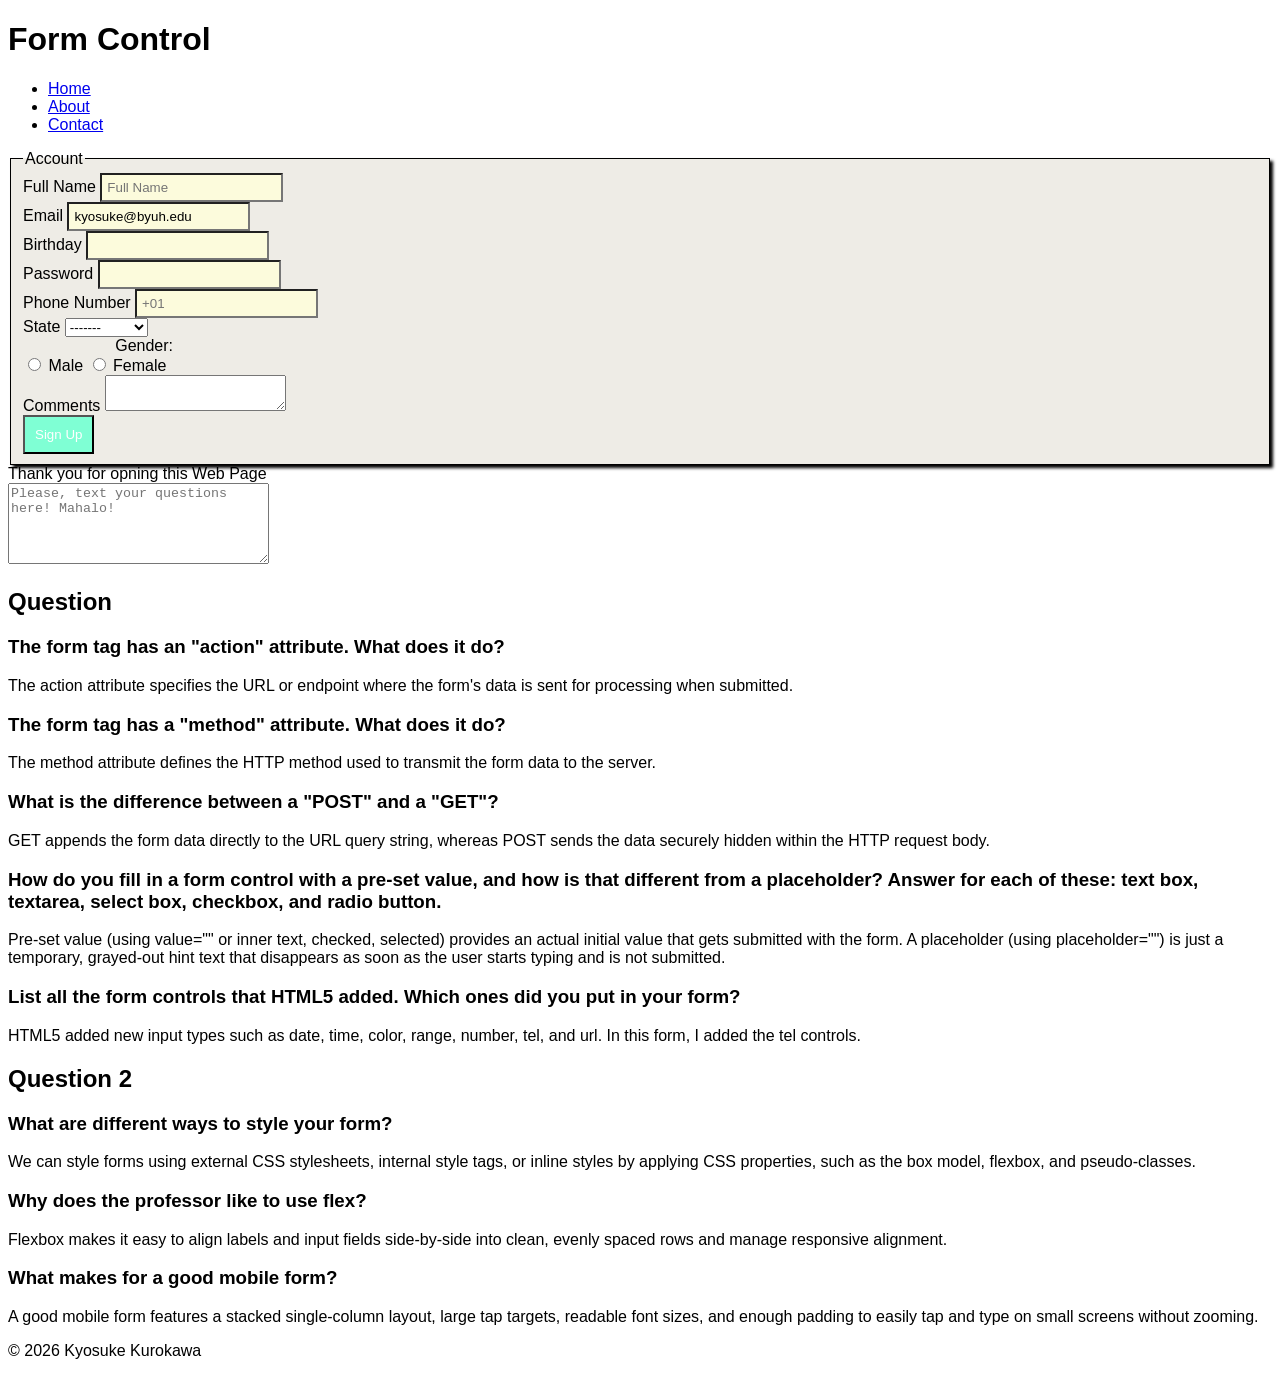
<file: index.html>
<!DOCTYPE html>
<html lang="en">
<head>
    <meta charset="UTF-8">
    <meta name="viewport" content="width=device-width, initial-scale=1.0">
    <title>CS202. Making web has Form.</title>
    <link rel="stylesheet" href="form.css">
</head>
<body>
    <header>
        <h1>Form Control</h1>
    </header>
    <nav>
      <ul>
        <li><a href="#">Home</a></li>
        <li><a href="#">About</a></li>
        <li><a href="#">Contact</a></li>
      </ul>
    </nav>
    <main>
        <form action="formprocessing.html" method="post">
            <fieldset>
                <legend>Account</legend>
            <div class="form-row">
                <label for ="personname">Full Name</label>
                <input id = "personname" type = "text" name = "fullname" placeholder = "Full Name">
            </div>

            <div class="form-row">
                <label for ="email">Email</label>
                <input id = "email" type="text" name = "email" value="kyosuke@byuh.edu">
            </div>

            <div class="form-row">
                <label for="bdtate">Birthday</label>
                <input type="type" name="bdate" id="dbate">
            </div>

            <div class="form-row">
                <label for = "password">Password</label>
                <input id = "password" type = "password" name="pass">
            </div>

            <div class="form-row">
                <label for ="phoneNum">Phone Number</label>
                <input id = "phoneNum" type="tel" name = "phoneNum" placeholder="+01">
            </div>

            <div class="form-row">
                <label for = "state"> State</label>
                <select name = "state" id = "state">
                    <option value="blank">-------</option>
                    <option value="HI">Hawaii</option>
                    <option value="AK">Alaska</option>
                    <option value="CA">California</option>
                    <option value="DE">Delawere</option>
                    <option value="ID">Idaho</option>
                    <option value="KY">Kentucky</option>
                    <option value="ME">Maine</option>
                    <option value="OK">Oklahama</option>
                    <option value="NY">New York</option>
                </select>
            </div>

            <div class="check-row">
                <div class="spacer">Gender:</div>
                <label><input type="radio" name="gender" value="male"> Male</label>
                <label><input type="radio" name="gender" value="male"> Female</label>
            </div>
    
                <div class="form-row">
                    <label for="comments">Comments</label>
                    <textarea name="comments" id="comments"></textarea>
                </div>

                <div class="form-row">
                    <div class="spacer"></div>
                    <input type="submit" value="Sign Up">
                </div>
                </fieldset>
            </div>

            <div class="form-row">
                <label for="bio">Thank you for opning this Web Page</label><br>
                <textarea id="bio" name="bio" rows="5" cols="30" placeholder="Please, text your questions here! Mahalo!"></textarea>
            </div>

        </form>

        <div>
                <h2>Question</h2>
                
                <h3>The form tag has an "action" attribute. What does it do?</h3>
                <p>The action attribute specifies the URL or endpoint where the form's data is sent for processing when submitted.</p>
                <h3>The form tag has a "method" attribute. What does it do?</h3>
                <p>The method attribute defines the HTTP method used to transmit the form data to the server.</p>
                <h3>What is the difference between a "POST" and a "GET"?</h3>
                <p>GET appends the form data directly to the URL query string, whereas POST sends the data securely hidden within the HTTP request body.</p>
                <h3>How do you fill in a form control with a pre-set value, and how is that different from a placeholder? Answer for each of these: text box, textarea, select box, checkbox, and radio button.</h3>
                <p>Pre-set value (using value="" or inner text, checked, selected) provides an actual initial value that gets submitted with the form. A placeholder (using placeholder="") is just a temporary, grayed-out hint text that disappears as soon as the user starts typing and is not submitted.</p>
                <h3>List all the form controls that HTML5 added. Which ones did you put in your form?</h3>
                <p>HTML5 added new input types such as date, time, color, range, number, tel, and url. In this form, I added the tel controls.</p>
        </div>

        <div>
            <h2>Question 2</h2>

            <h3>What are different ways to style your form?</h3>
            <p>We can style forms using external CSS stylesheets, internal style tags, or inline styles by applying CSS properties, such as the box model, flexbox, and pseudo-classes. </p>
            <h3>Why does the professor like to use flex?</h3>
            <p>Flexbox makes it easy to align labels and input fields side-by-side into clean, evenly spaced rows and manage responsive alignment.</p>
            <h3>What makes for a good mobile form?</h3>
            <p>A good mobile form features a stacked single-column layout, large tap targets, readable font sizes, and enough padding to easily tap and type on small screens without zooming.</p>
        </div>
    </main>


    <footer>
        <p class="copyright">&copy; 2026 Kyosuke Kurokawa</p>
    </footer>
</body>
</html>
</file>
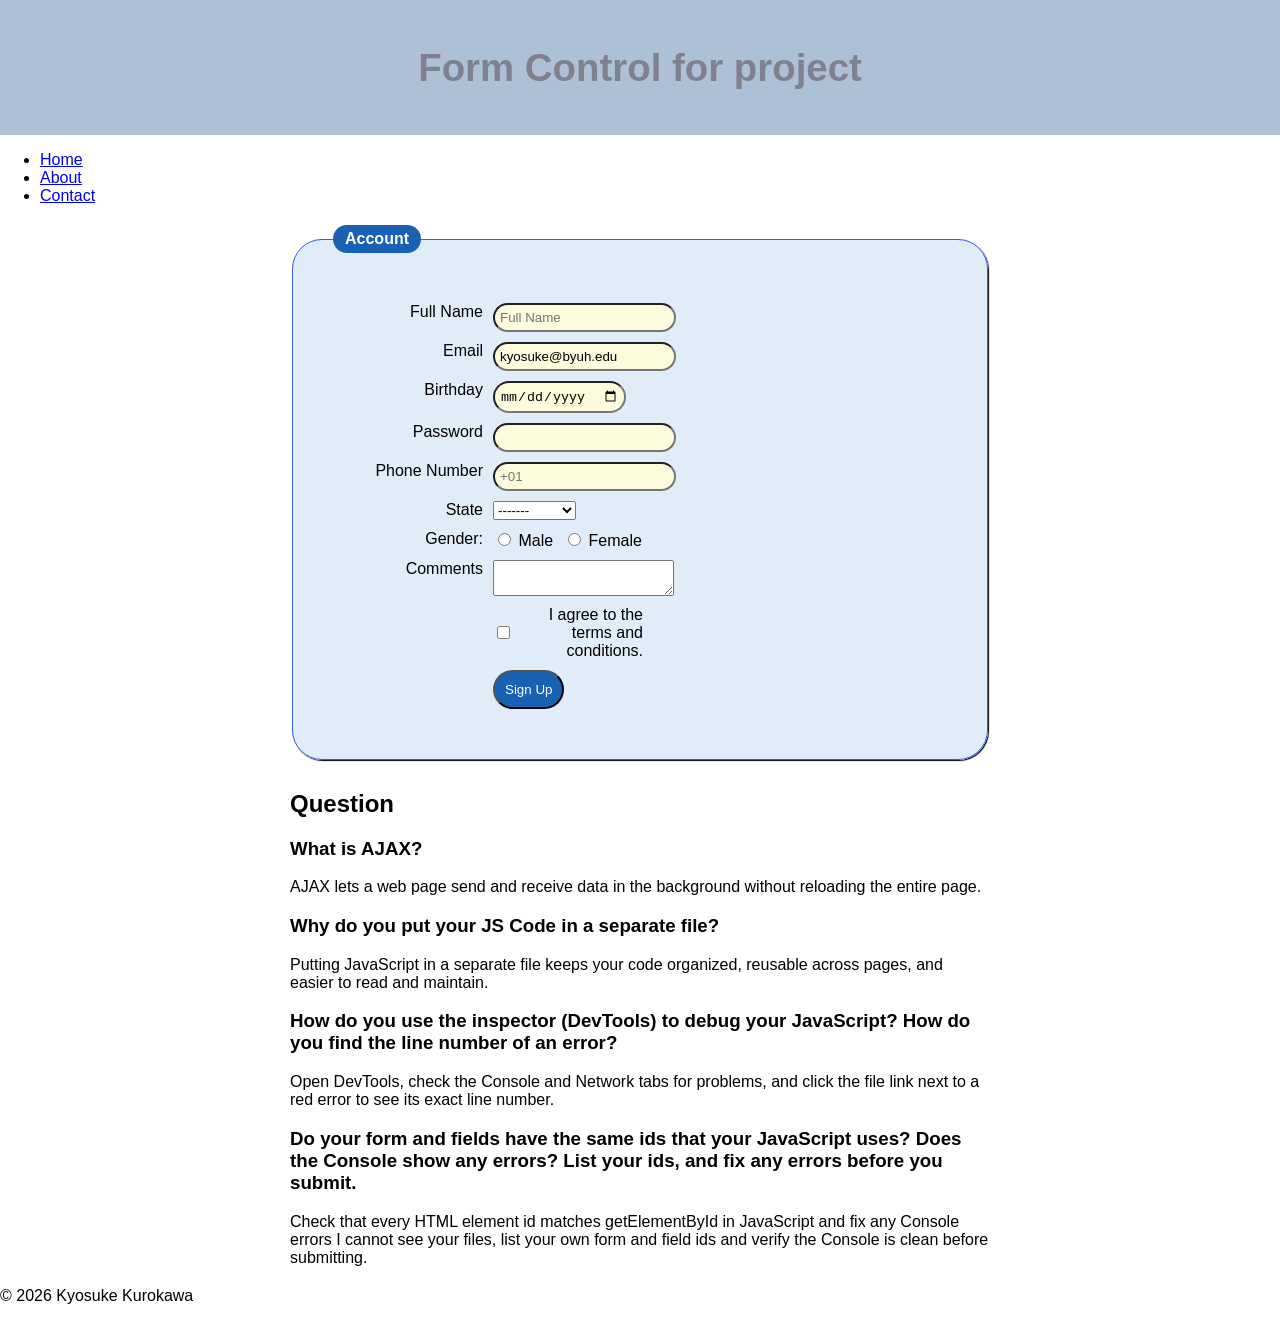
<file: projectForm.html>
<!DOCTYPE html>
<html lang="en">
<head>
    <meta charset="UTF-8">
    <meta name="viewport" content="width=device-width, initial-scale=1.0">
    <title>CS202. Project for making Form</title>
    <link rel="stylesheet" href="projectForm.css">
</head>
<body>
    <header>
        <h1>Form Control for project</h1>
    </header>
    <nav>
      <ul>
        <li><a href="#">Home</a></li>
        <li><a href="#">About</a></li>
        <li><a href="#">Contact</a></li>
      </ul>
    </nav>
    <main>
        <form id="signup-form" action="formprocessing.html" method="post">
            <fieldset>
                <legend>Account</legend>
            <div class="form-row">
                <label for ="personname">Full Name</label>
                <input id = "personname" type = "text" name = "fullname" placeholder = "Full Name">
            </div>

            <div class="form-row">
                <label for ="email">Email</label>
                <input id = "email" type="text" name = "email" value="kyosuke@byuh.edu">
            </div>

            <div class="form-row">
                <label for="bdtate">Birthday</label>
                <input type="date" name="bdate" id="bdate">
            </div>

            <div class="form-row">
                <label for = "password">Password</label>
                <input id = "password" type = "password" name="pass">
            </div>

            <div class="form-row">
                <label for ="phoneNum">Phone Number</label>
                <input id = "phoneNum" type="tel" name = "phoneNum" placeholder="+01">
            </div>

            <div class="form-row">
                <label for = "state"> State</label>
                <select name = "state" id = "state">
                    <option value="blank">-------</option>
                    <option value="HI">Hawaii</option>
                    <option value="AK">Alaska</option>
                    <option value="CA">California</option>
                    <option value="DE">Delaware</option>
                    <option value="ID">Idaho</option>
                    <option value="KY">Kentucky</option>
                    <option value="ME">Maine</option>
                    <option value="OK">Oklahoma</option>
                    <option value="NY">New York</option>
                </select>
            </div>

            <div class="check-row">
                <div class="spacer">Gender:</div>
                <label><input type="radio" name="gender" value="male"> Male</label>
                <label><input type="radio" name="gender" value="female"> Female</label>
            </div>
    
                <div class="form-row">
                    <label for="comments">Comments</label>
                    <textarea name="comments" id="comments"></textarea>
                </div>

                <div class="form-row">
                    <div class="spacer"></div>
                    <label class="checkbox-label">
                        <input type="checkbox" name="terms" value="agreed" required>
                        I agree to the terms and conditions.
                    </label>
                </div>

                <div class="form-row">
                    <div class="spacer"></div>
                    <input type="submit" value="Sign Up">
                </div>
                </fieldset>
            </div>

            <div class="form-row">
                <label for></label>
            </div>

            <div>
                <h2>Question</h2>
                    <h3>What is AJAX?</h3>
                    <p>AJAX lets a web page send and receive data in the background without reloading the entire page.</p>
                    <h3>Why do you put your JS Code in a separate file?</h3>
                    <p>Putting JavaScript in a separate file keeps your code organized, reusable across pages, and easier to read and maintain.</p>
                    <h3>How do you use the inspector (DevTools) to debug your JavaScript? How do you find the line number of an error?</h3>
                    <p>Open DevTools, check the Console and Network tabs for problems, and click the file link next to a red error to see its exact line number.</p>
                    <h3>Do your form and fields have the same ids that your JavaScript uses? Does the Console show any errors? List your ids, and fix any errors before you submit.</h3>
                    <p>Check that every HTML element id matches getElementById in JavaScript and fix any Console errors I cannot see your files, list your own form and field ids and verify the Console is clean before submitting.</p>
            </div>
        <script>
                document.getElementById('signup-form').addEventListener('submit', function (event) {
            event.preventDefault();

            const form = event.target;
            const fullname = document.getElementById('personname').value.trim();
            const email = document.getElementById('email').value.trim();
            const password = document.getElementById('password').value;
            const age = document.getElementById('bdate').value;
            const message = document.getElementById('message');

            if (!fullname || !email) {
                alert("You need a name and email.");
                return;
            }

            if (!age || age < 18) {
                alert("You need to be 18");
                return;
            }

            const formData = {
                name: fullname,
                email: email,
                password: password,
                age: age
            };

            console.log(formData);

            const xhr = new XMLHttpRequest();
            xhr.open("GET", "submit.json", true);
            xhr.setRequestHeader("Content-Type", "application/json;charset=UTF-8");

            xhr.onreadystatechange = function () {
                if (xhr.readyState === 4 && xhr.status === 200) {
                    const response = JSON.parse(xhr.responseText);
                    if (message) {
                        message.textContent = response.message;
                    }
                    form.reset();
                } else if (xhr.readyState === 4) {
                    alert("Error submitting form.");
                }
            };

            xhr.send(JSON.stringify(formData));
        });
        </script>
    </main>


    <footer>
        <p class="copyright">&copy; 2026 Kyosuke Kurokawa</p>
    </footer>
</body>
</html>
</file>
<file: form.css>
body {
    font-family: Arial, Helvetica, sans-serif;
}

fieldset {
    background-color:rgb(238, 236, 230);
    border: thin solid black;
    box-shadow: 3px 3px 3px;
}

.form-row .check-row{ 
    margin: 10px 0;
    display: flex;
    gap: 10px;
}

.form-row label{
    width: 150px;
    text-align: right;
}

.spacer {
    width: 150px;
    text-align: right;
}

.form-row input:not([type="submit"]) {
    padding: 5px;
    background-color: #fcfbdc;
}

.form-row input:focus {
    background-color: rgb(0, 242, 255);
}

.form-row input[type="submit"] {
    padding: 10px;
    background-color: aquamarine;
    color: white;
}


@media ONLY screen AND (max-width: 500px) {
    .form-row, .check-row {
        flex-direction: column;
    }

    .form-row label {
        text-align: left;
    }

}
</file>
<file: projectForm.css>
body {
    font-family: Arial, Helvetica, sans-serif;
    margin: 0;
    padding: 0;
}

header {
    background-color: rgb(174, 192, 214);
    color: rgb(127, 130, 142);
    padding: 20px;
    text-align: center;
    font-size: 1.2rem;
}

main {
    max-width: 700px;
    margin: 20px auto;
    padding: 0 15px;
}

fieldset {
    background-color:rgb(224, 236, 247);
    border: thin solid rgb(52, 90, 239);
    box-shadow: 1px 1px 1px;
    padding: 40px;
    border-radius: 30px;
}
legend {
    background-color: rgb(25, 97, 180);
    color: white;
    padding: 5px 12px;
    border-radius: 20px;
    font-weight: bold;
}

.form-row , .check-row{ 
    margin: 10px 0;
    display: flex;
    gap: 10px;
    border-radius: 10px;
    
}

.form-row label{
    width: 150px;
    text-align: right;
    border-radius: 60px;
}

.spacer {
    width: 150px;
    text-align: right;
}

.form-row input:not([type="submit"]) {
    padding: 5px;
    background-color: #fcfbdc;
    border-radius: 60px;
}

.form-row input:focus {
    background-color: rgb(243, 231, 235);
}

.form-row input[type="submit"] {
    padding: 10px;
    background-color: rgb(25, 97, 180);
    color: white;
    border-radius: 60px;
}

.checkbox-label {
    display: flex;
    align-items: center;
    gap: 8px;
    cursor: pointer;
}

/* for mobile */
@media (max-width: 600px) {
    .form-row, .check-row {
        flex-direction: column;
        align-items: stretch;
    }
    form-row label, .spacer {
        width: auto;
        text-align: left;
    }
    .form-row input[type="submit"] {
        width: 100%;
        padding: 16px;
        font-size: 1.2rem;
    }
}
</file>
